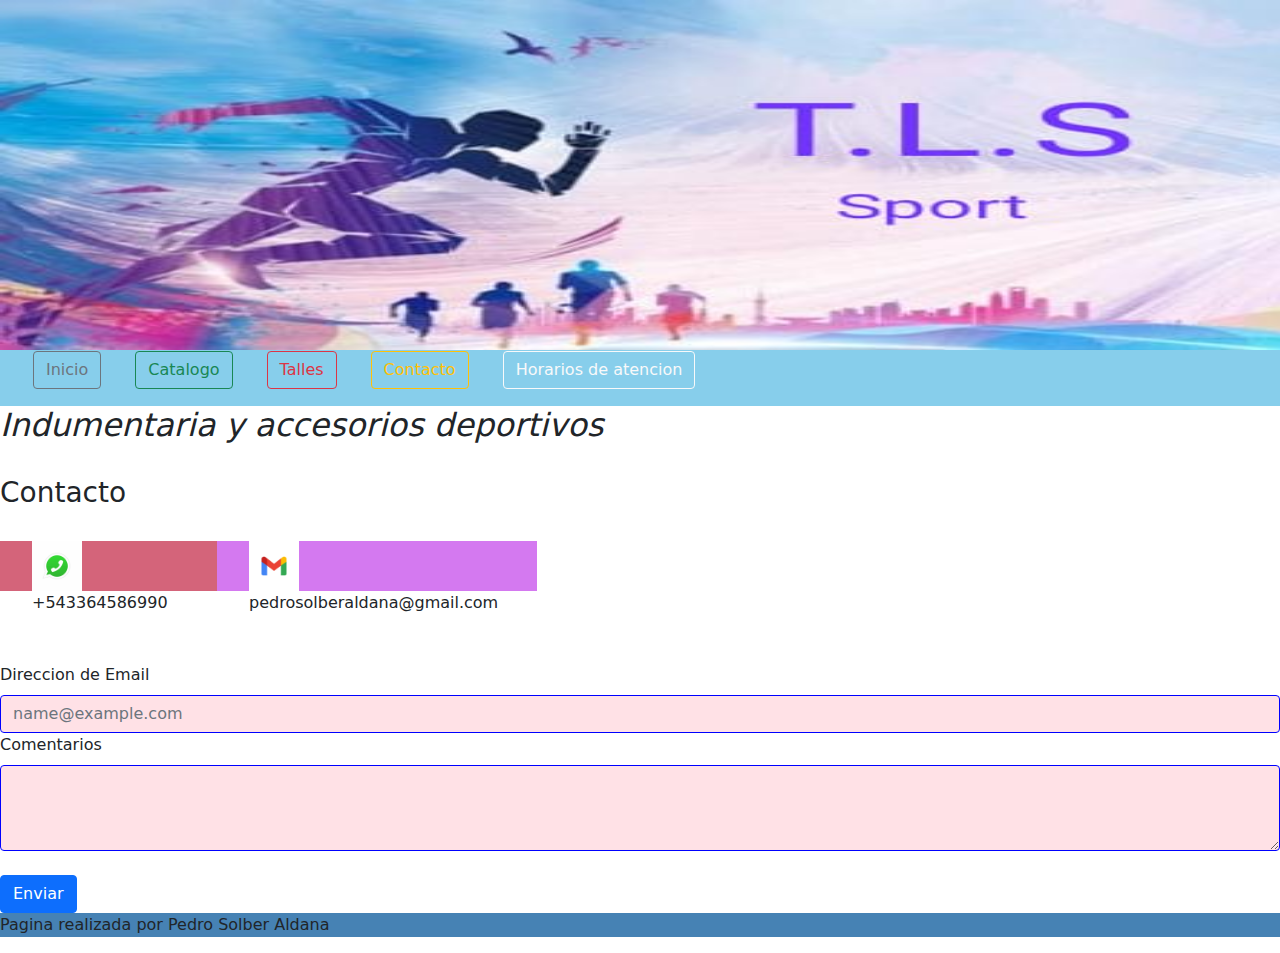
<file: Clase 8/Contacto.html>
<!DOCTYPE html>
<html lang="en">

<head>
    <meta charset="UTF-8">
    <meta http-equiv="X-UA-Compatible" content="IE=edge">
    <meta name="viewport" content="width=device-width, initial-scale=1.0">
    <title>Contacto</title>
    <link rel="stylesheet" href="style.css">
    <link rel="stylesheet" href="bootstrap.min.css">
</head>

<body>
    <header class="fin1">
        <img src="Banner_sport.jpg" height="349.5" width="1333" alt="banner deportivo">
        <br>
        <nav>
            <table>
                <td>
                    <ul><a href="index.html" , <button type="button"
                            class="btn btn-outline-secondary"></button>Inicio</a></ul>
                </td>
                <td>
                    <ul><a href="Catalogo.html" ,<button type="button"
                            class="btn btn-outline-success"></button>Catalogo</a></ul>
                </td>
                <td>
                    <ul><a href="Talles.html" ,<button type="button" class="btn btn-outline-danger"></button>Talles</a>
                    </ul>
                </td>
                <td>
                    <ul><a href="Contacto.html" ,<button type="button"
                            class="btn btn-outline-warning"></button>Contacto</a></ul>
                </td>
                <td>
                    <ul><a href="Horarios_de_atencion.html" ,<button type="button"
                            class="btn btn-outline-light"></button>Horarios de atencion</a></ul>
                </td>
            </table>
        </nav>
    </header>

    <h2><i>Indumentaria y accesorios deportivos</i></h2>
    <br>

    <h3>Contacto</h3>
    <br>
    <aside class="detalle0">
        <div class="detalle">
            <ul><img src="logo_whatsapp.jpg" height="50" width="50" alt="logo de Whatsapp">+543364586990</ul>
        </div>
        <div class="detalle1">
            <ul><img src="logo_gmail.jpg" height="50" width="50" alt="logo de gmail"> pedrosolberaldana@gmail.com</ul>

        </div>
    </aside>
    <br>
    <br>
    <main>
        <form action="">
            <br>
            <div class="control1">
                <label for="exampleFormControlInput1" class="form-label">Direccion de Email</label>
                <input type="email" class="form-control" id="exampleFormControlInput1" placeholder="name@example.com">
            </div>
            <div class="control1">
                <label for="exampleFormControlTextarea1" class="form-label">Comentarios</label>
                <textarea class="form-control" id="exampleFormControlTextarea1" rows="3"></textarea>
                <br>
                <button type="button" class="btn btn-primary">Enviar</button>
            </div>
        </form>
    </main>
    <footer class="fin2">
        <p>Pagina realizada por Pedro Solber Aldana</p>
    </footer>
</body>

</html>
</file>
<file: Clase 8/style.css>
.fin1 {
    background-color: skyblue;
    background-size: cover;
}

div {
    width: 100%;
    height: 150%;
}

.fin2 {
    background-color: steelblue;
    background-size: cover;
}

/*Fondo asignado al Footer*/
footer {
    background-size: cover;
    height: 50%;
    width: 100%;
}

/*Borde del formulario, fue modificado usando bootstrap*/
#exampleFormControlTextarea1 {
    background-color: rgba(255, 192, 203, 0.473);
    border-color: blue;
}

#exampleFormControlInput1 {
    border-color: blue;
    background-color: rgba(255, 192, 203, 0.473);
}

/*modifique como se alineaban las opciones de contacto con flex*/
.detalle0 {
    display: flex;
    flex-direction: column 217px, 320px;
}

.detalle {


    background-color: rgb(212, 100, 122);
    width: 217px;
    height: 50px;
}

.detalle1 {


    background-color: rgb(212, 121, 240);
    width: 320px;
    height: 50px;

}
</file>
